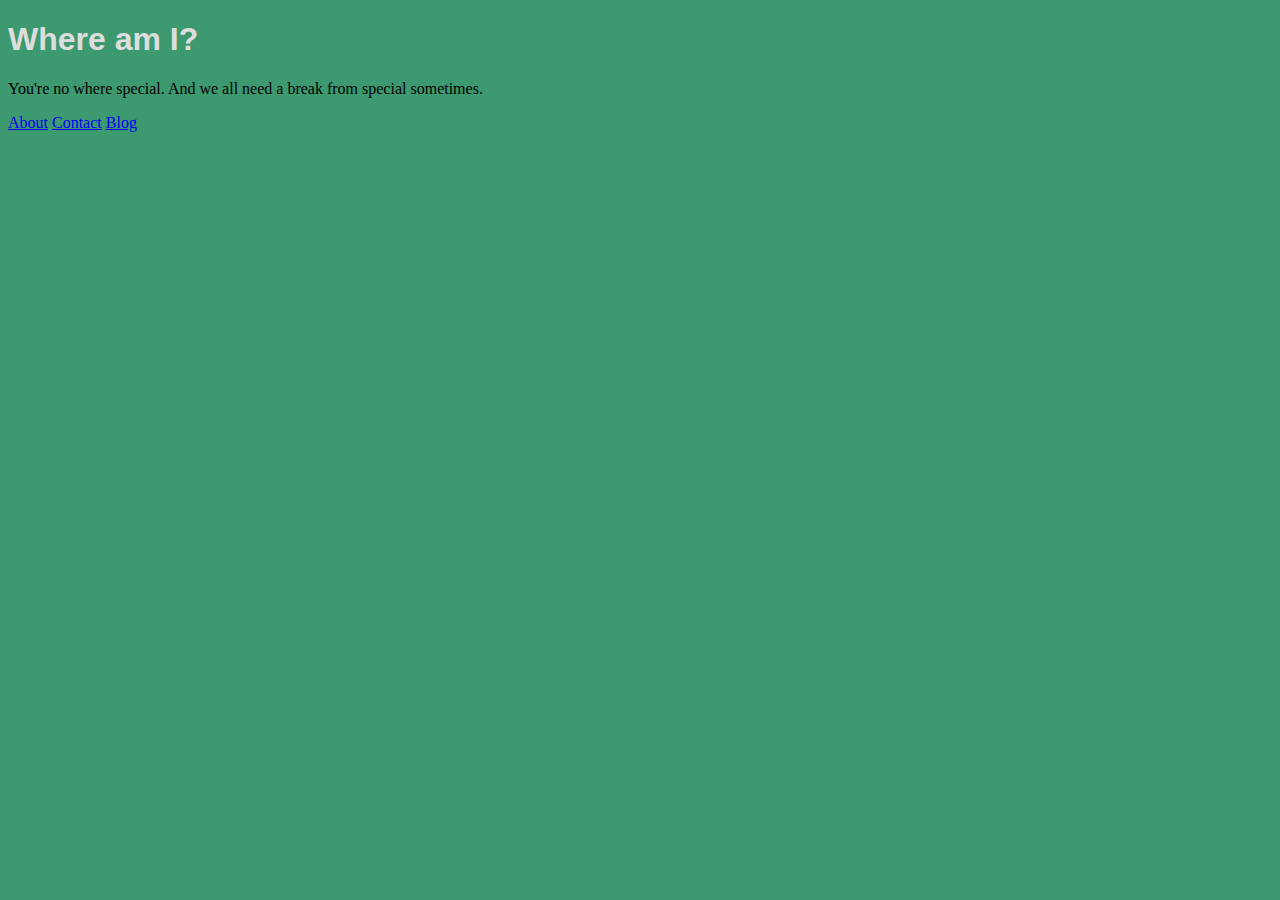
<file: index.html>
<!DOCTYPE html>
<!--[if lt IE 7]>      <html class="no-js lt-ie9 lt-ie8 lt-ie7"> <![endif]-->
<!--[if IE 7]>         <html class="no-js lt-ie9 lt-ie8"> <![endif]-->
<!--[if IE 8]>         <html class="no-js lt-ie9"> <![endif]-->
<!--[if gt IE 8]><!--> <html class="no-js"> <!--<![endif]-->
    <head>
        <meta charset="utf-8">
        <meta http-equiv="X-UA-Compatible" content="IE=edge">
        <title>Lourdesirene: Developing Development</title>
        <meta name="A development blog about developing development skills." content="">
        <meta name="viewport" content="width=device-width, initial-scale=1">
        <link rel="stylesheet" href="css/style.css">

        <!-- Place favicon.ico and apple-touch-icon.png in the root directory -->
    </head>
    <body>
        <!--[if lt IE 7]>
            <p class="browsehappy">You are using an <strong>outdated</strong> browser. Please <a href="http://browsehappy.com/">upgrade your browser</a> to improve your experience.</p>
        <![endif]-->

        <!-- Add your site or application content here -->
        <h1>Where am I?</h1>
        <p>You're no where special. And we all need a break from special sometimes.</p>
            <a href="about.html">About</a>
            <a href="contact.html">Contact</a>
            <a href="blog.html">Blog</a>


<script src="http://ajax.googleapis.com/ajax/libs/jquery/1.11.1/jquery.min.js"></script>


<script type="text/javascript" src="js/script.js"></script>


    </body>
</html>
</file>
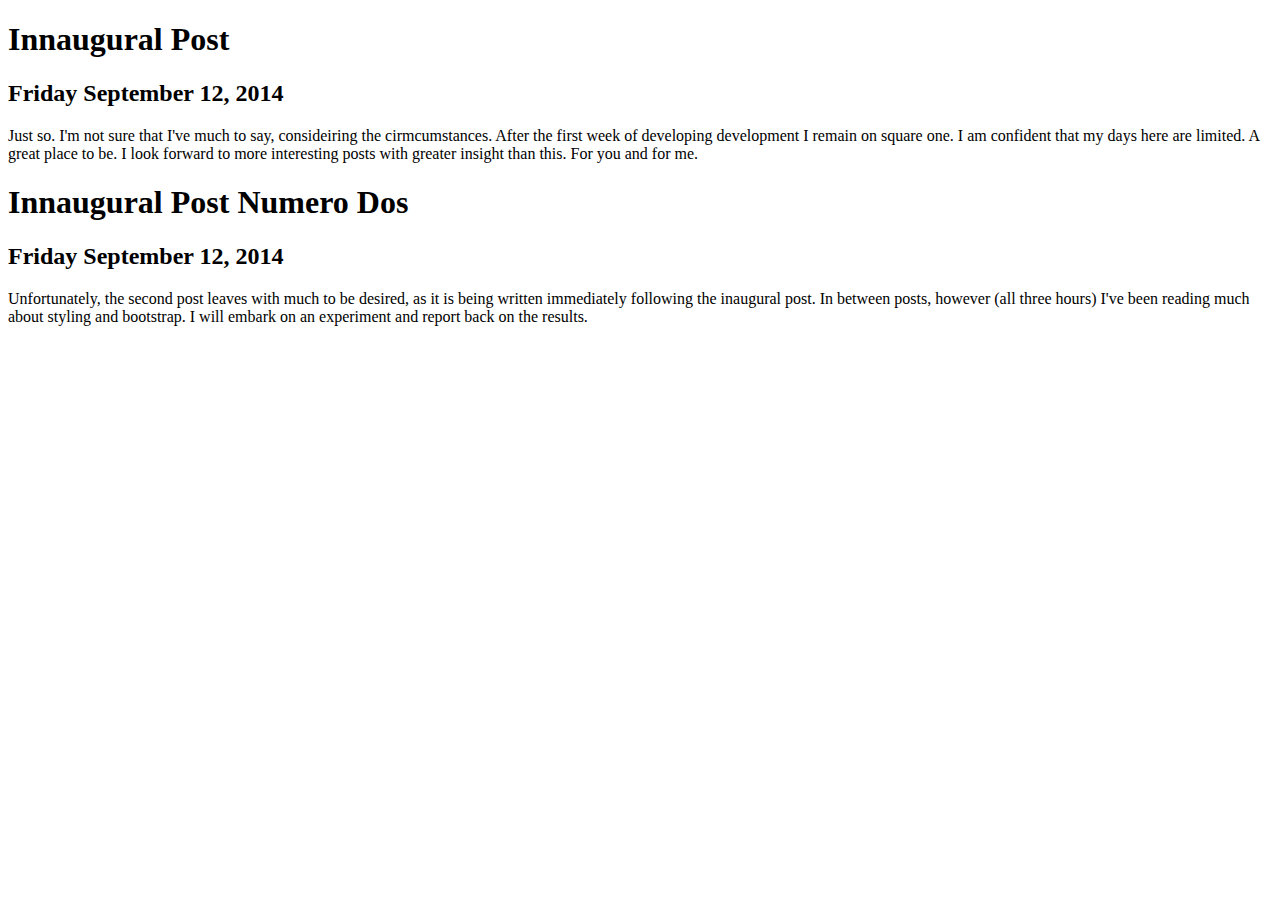
<file: blog.html>
<!DOCTYPE html>
<!--[if lt IE 7]>      <html class="no-js lt-ie9 lt-ie8 lt-ie7"> <![endif]-->
<!--[if IE 7]>         <html class="no-js lt-ie9 lt-ie8"> <![endif]-->
<!--[if IE 8]>         <html class="no-js lt-ie9"> <![endif]-->
<!--[if gt IE 8]><!--> <html class="no-js"> <!--<![endif]-->
    <head>
        <meta charset="utf-8">
        <meta http-equiv="X-UA-Compatible" content="IE=edge">
        <title>Lourdesirene: Developing Development</title>
        <meta name="A development blog about developing development skills." content="">
        <meta name="viewport" content="width=device-width, initial-scale=1">

        <!-- Place favicon.ico and apple-touch-icon.png in the root directory -->
    </head>
    <body>
        <!--[if lt IE 7]>
            <p class="browsehappy">You are using an <strong>outdated</strong> browser. Please <a href="http://browsehappy.com/">upgrade your browser</a> to improve your experience.</p>
        <![endif]-->

        <!-- Add your site or application content here -->
       
        <h1>Innaugural Post</h1>
        <h2>Friday September 12, 2014</h2>
        <p>Just so. I'm not sure that I've much to say, consideiring the cirmcumstances. After the first week of developing development I remain on square one. I am confident that my days here are limited. A great place to  be. I look forward to more interesting posts with greater insight than this. For you and for me. </p>

        <h1>Innaugural Post Numero Dos</h1>
        <h2>Friday September 12, 2014</h2>
        <p>Unfortunately, the second post leaves with much to be desired, as it is being written immediately following the inaugural post. In between posts, however (all three hours) I've been reading much about styling and bootstrap. I will embark on an experiment and report back on the results.</p>
        
    </body>
</html>
</file>
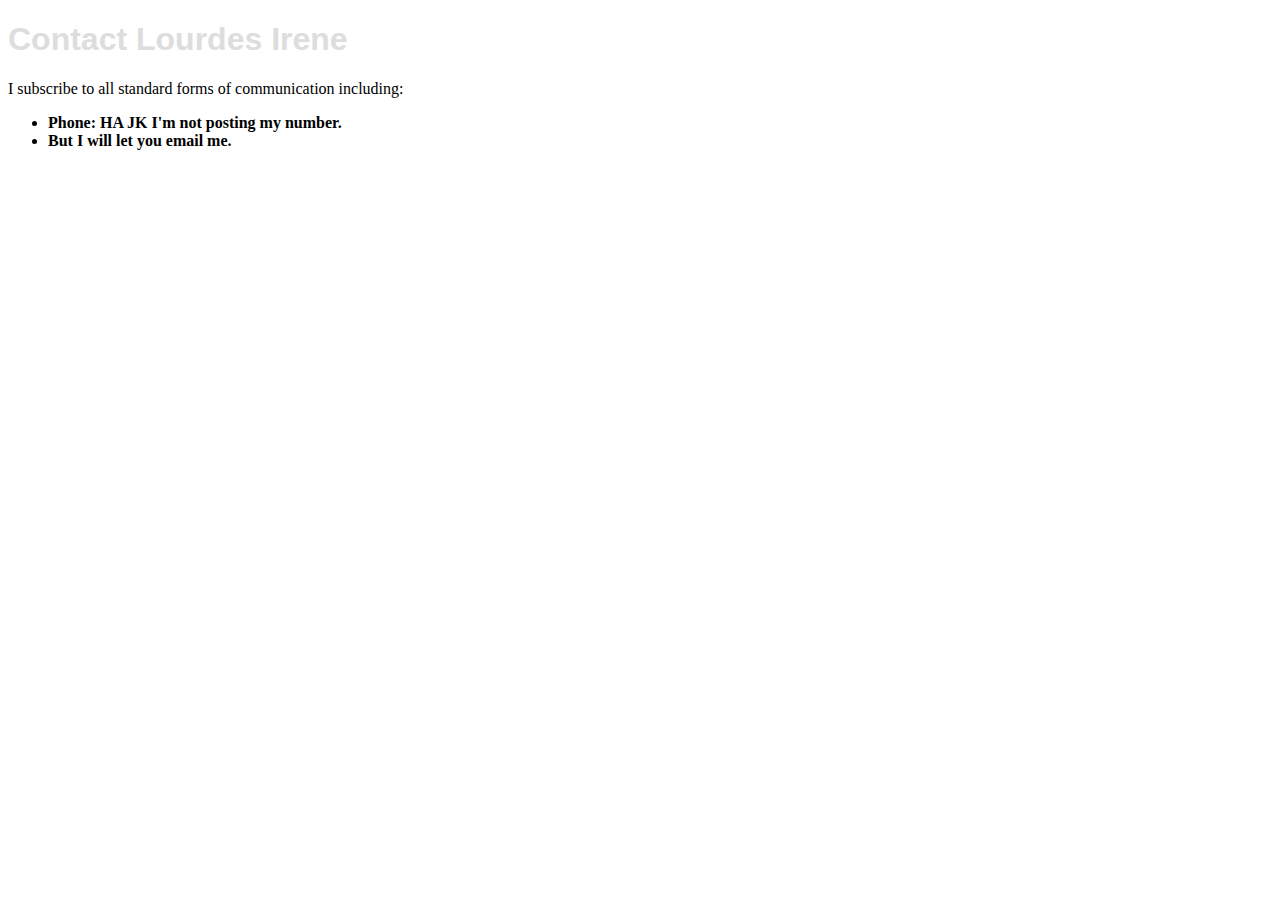
<file: contact.html>
<!DOCTYPE html>
<!--[if lt IE 7]>      <html class="no-js lt-ie9 lt-ie8 lt-ie7"> <![endif]-->
<!--[if IE 7]>         <html class="no-js lt-ie9 lt-ie8"> <![endif]-->
<!--[if IE 8]>         <html class="no-js lt-ie9"> <![endif]-->
<!--[if gt IE 8]><!--> <html class="no-js"> <!--<![endif]-->
    <head>
        <meta charset="utf-8">
        <meta http-equiv="X-UA-Compatible" content="IE=edge">
        <title>Lourdesirene: Developing Development</title>
        <meta name="description" content="">
        <meta name="viewport" content="width=device-width, initial-scale=1">
        <link rel="stylesheet" href="css/style.css">

        <!-- Place favicon.ico and apple-touch-icon.png in the root directory -->
    </head>
    <body>
        <!--[if lt IE 7]>
            <p class="browsehappy">You are using an <strong>outdated</strong> browser. Please <a href="http://browsehappy.com/">upgrade your browser</a> to improve your experience.</p>
        <![endif]-->

        <!-- Add your site or application content here -->
        <h1>Contact Lourdes Irene</h1>
        <p>I subscribe to all standard forms of communication including:</p>
        <ul>
            <li><strong>Phone:</stong> HA JK I'm not posting my number.</li>
            <li><strong><a mailto:"lourdesirene@me.com" target="blank">But I will let you email me.</a></stong></li>
        </ul>

    </body>
</html>
</file>
<file: css/style.css>
.js-test {
    background: #3D9970;
}

h1 {
	font-family: sans-serif;
	color: #DDDDDD
}
</file>
